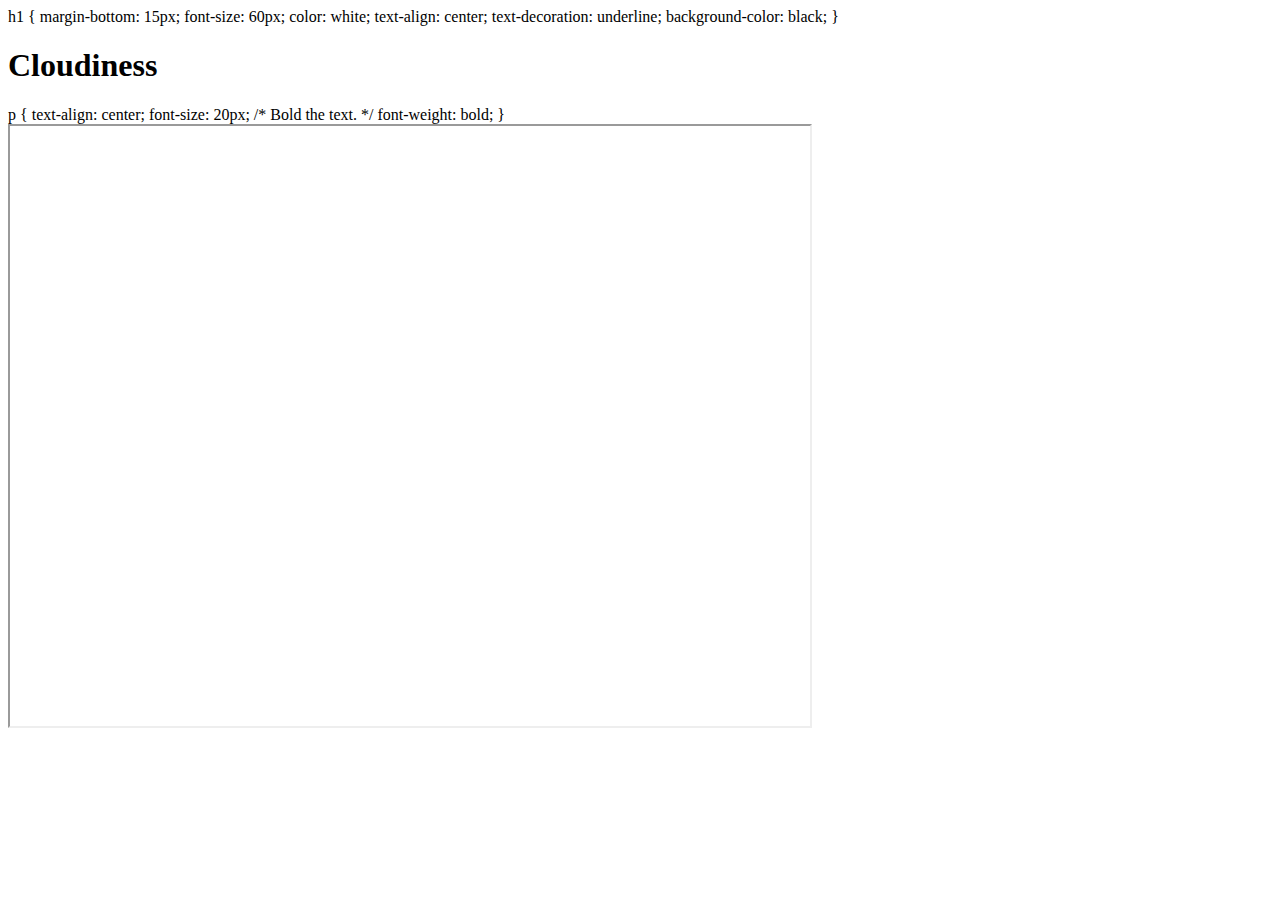
<file: cloudiness.html>
<!DOCTYPE html>
<html lang="en">
<head>
<meta charset="UTF-8">
    h1 {
        margin-bottom: 15px;
        font-size: 60px;
        color: white;
        text-align: center;
        text-decoration: underline;
        background-color: black;
    }

<h1>Cloudiness</h1>

    p {
        text-align: center;
        font-size: 20px;
        /* Bold the text. */
        font-weight: bold;
    }
</head>

<body>
   <!-- iframe element -->
   <iframe width="800" height="600" src="C:\Users\asanj\Desktop\JUNSANJUAN\BootCampData\perako22.github.io\cloudymap.png"></iframe>
</body>

</html>
</file>
